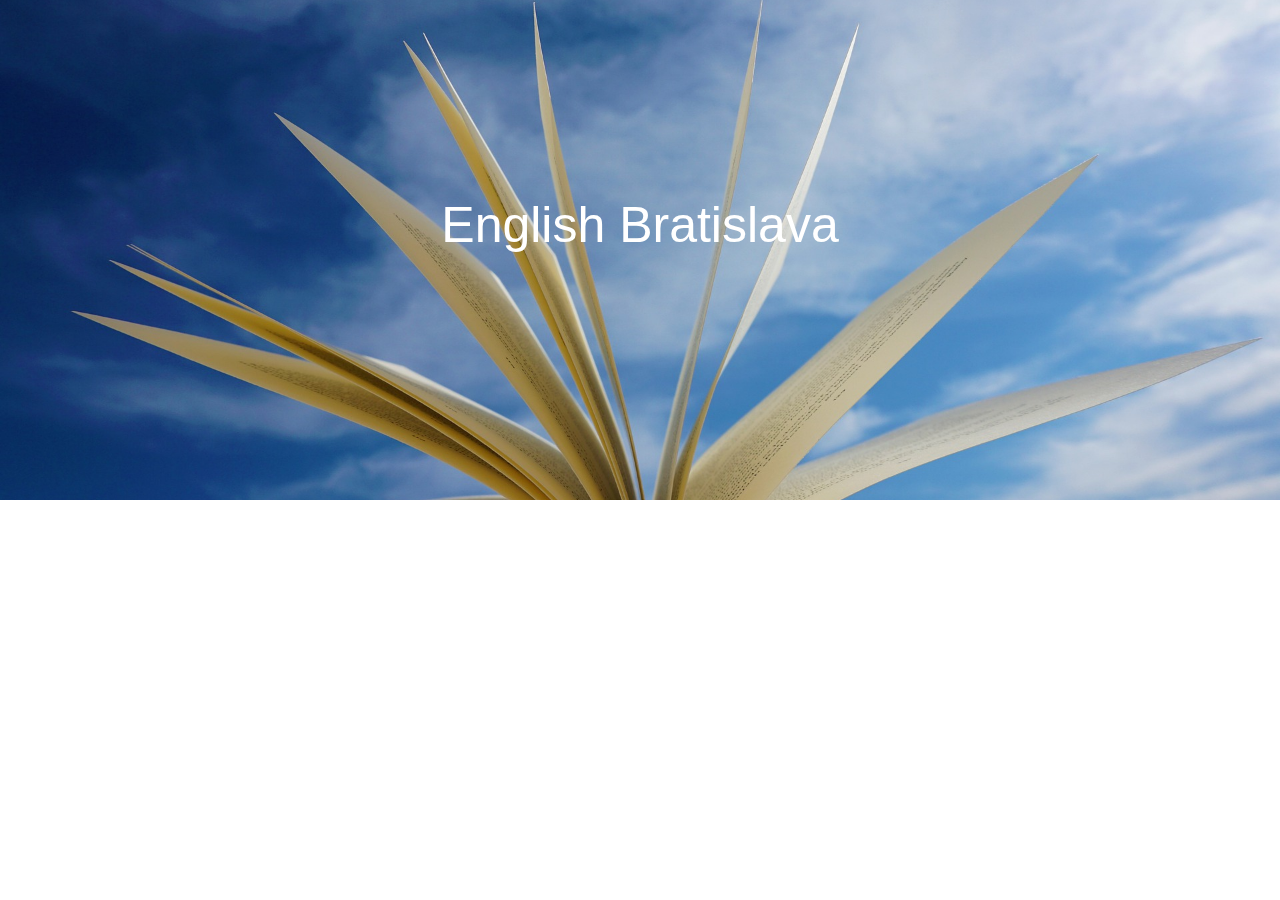
<file: company.html>
<html>
    <html>
    <head>
        <link rel="stylesheet" href="style.css">  
        </head>
        
        
<body>
    <div class="book-background">
<div class="center">English Bratislava

</p>
    
</div>
</body>
<html>
</file>
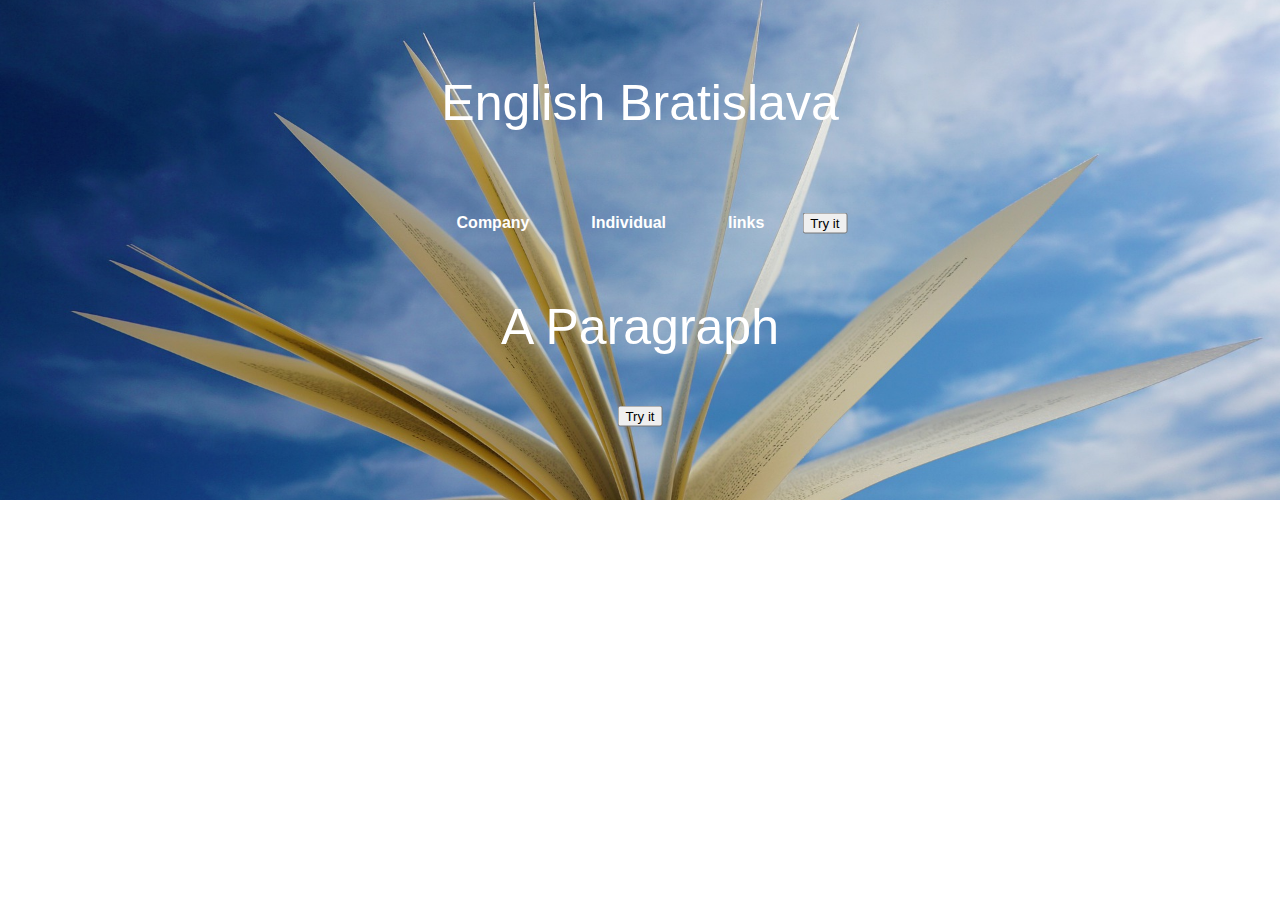
<file: home page.html>
<html>
    <head>
        <title>English Bratislava</title>
        <link rel="stylesheet" href="style.css">  
        <script async src="myScript.js">
            </script>
        </head>
        
        
<body>
    <div class="book-background">
<div class="center">English Bratislava

</p>
    <button class="button"; onclick="document.location='company.html'">Company</button> 
    <button class="button">Individual</button>
    <button class="button"; onclick="document.location='links.html'"> links</button>
    <button type="button"; onclick="msg()">Try it</button>
    <p id="demo">A Paragraph</p>
    <button type="button" onclick="myFunction()">Try it</button>

</div>
</body>
<html>
</file>
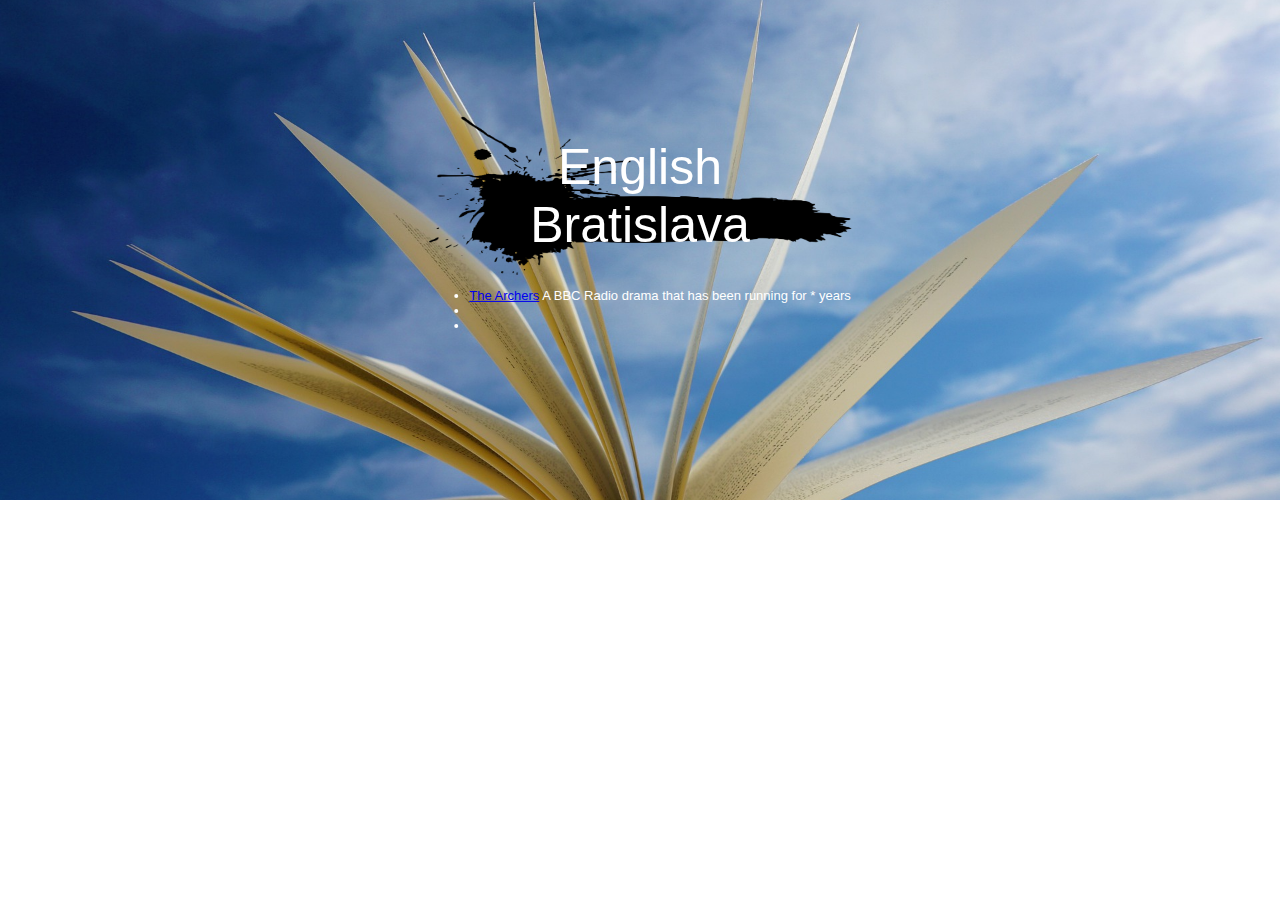
<file: links.html>
<html>
    <html>
    <head>
        <link rel="stylesheet" href="style.css">  
        </head>
        
        
<body>
    <div class="book-background">
<div class="center">
    <div class="highlight">English Bratislava
    </div>

<p class="small">
    <ul>
<li>
<a href="https://www.bbc.co.uk/programmes/b006qpgr" target="_blank">The Archers</a> A BBC Radio drama that has been running for * years
</li>
<li></li>
<li></li>
</ul>
</p> 
</div>
</body>
<html>
</file>
<file: style.css>
/* what part of the html does the body title specify?? */
        body {
            margin: 0;
  font-family: Arial, Helvetica, sans-serif;
  font-size:50px
        }
        /*Is the div command a way of using a different style for one part of a document?
           why use div instead of p or h?*/
        /* does inherit value just look for the previous identlical parameter and inherit it's value*/
        /*why do I need these dots before the class details??*/
    
        .book-background {
            background-image: url("content/book.jpg");
  background-color: #cccccc;
  height: 500px;
  background-position: center;
  background-repeat: no-repeat;
  background-size: cover;
  position: relative;
        }
            .center{ 
                text-align: center;
  position: absolute;
  top: 50%;
  left: 50%;
  transform: translate(-50%, -50%);
  color: white;
        }
        .button {
  background-color: transparent;
  border: none;
  border-radius: 12px;
  color: white;
  padding: 12px 22px;
  text-align: center;
  font-weight: bold;
  text-decoration: none;
  display: inline-block;
  font-size: 16px;
  margin: 4px 2px;
  cursor: pointer;
}
button:hover {
  background-color: rgba(255, 255, 255, 0.295);
  transition-duration: 0.4s;
  opacity: 10;
  color: white;

}
/* I gave both paragraph class "small" and lists "ul" the same style*/ 
p.small,ul {
        font-size: small;
        list-style-position: outside;
}

.highlight {
  background: url(brush-stroke-banner-1.png);
  background-repeat: no-repeat;
  background-origin: padding-box;
  background-position: 59%, 33% ;
  padding: 5%;
  background-size: 100% 100%;


}
</file>
